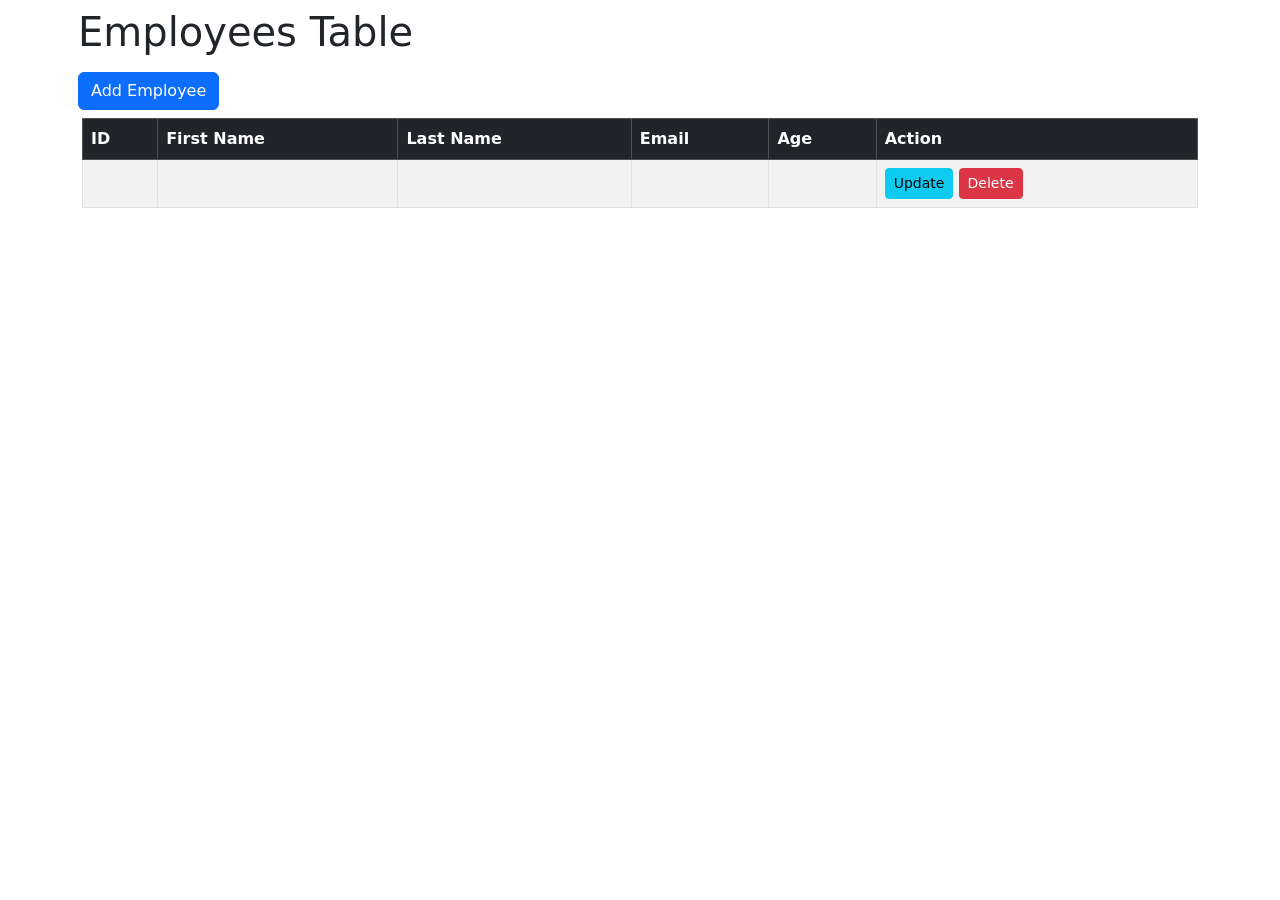
<file: thymeCrud/src/main/resources/templates/employees-table.html>
<!DOCTYPE html>
<html lang="en" xmlns:th="http://www.thymeleaf.org">
<head>
    <meta charset="UTF-8">
    <meta name="viewport" content="width=device-width, initial-scale=1">
    <title>Employees Table</title>
    <link href="https://cdn.jsdelivr.net/npm/bootstrap@5.3.8/dist/css/bootstrap.min.css" rel="stylesheet" integrity="sha384-sRIl4kxILFvY47J16cr9ZwB07vP4J8+LH7qKQnuqkuIAvNWLzeN8tE5YBujZqJLB" crossorigin="anonymous">
</head>
<body>
<div class="container p-2">
    <h1 class="pb-2">Employees Table</h1>
    <a class="btn btn-primary " th:href="@{/temp/formNewEmployee}">Add Employee</a>
</div>

<div class="container">
    <table class="table table-bordered table-striped">
        <thead class="table-dark">
         <tr>
             <th scope="col">ID</th>
             <th scope="col">First Name</th>
             <th scope="col">Last Name</th>
             <th scope="col">Email</th>
             <th scope="col">Age</th>
             <th scope="col">Action</th>
         </tr>
        </thead>
        <tbody>
            <tr th:each="employee : ${employees}">
                <td th:text="${employee.id}"></td>
                <td th:text="${employee.firstName}"></td>
                <td th:text="${employee.lastName}"></td>
                <td th:text="${employee.email} ?: 'N/A'"></td>
                <td th:text="${employee.age} ?: 'N/A'"></td>
                <td>
                    <a class="btn btn-info btn-sm" th:href="@{/temp/formUpdateEmployee (employeeId=${employee.id})}">Update</a>
                    <a class="btn btn-danger btn-sm" th:href="@{/temp/deleteEmployee (employeeId=${employee.id})}"
                       onclick="if(!(confirm('Are you sure you want to delete this employee?'))) return false;">Delete</a>
                </td>
            </tr>
        </tbody>
    </table>
</div>
</body>
</html>
</file>
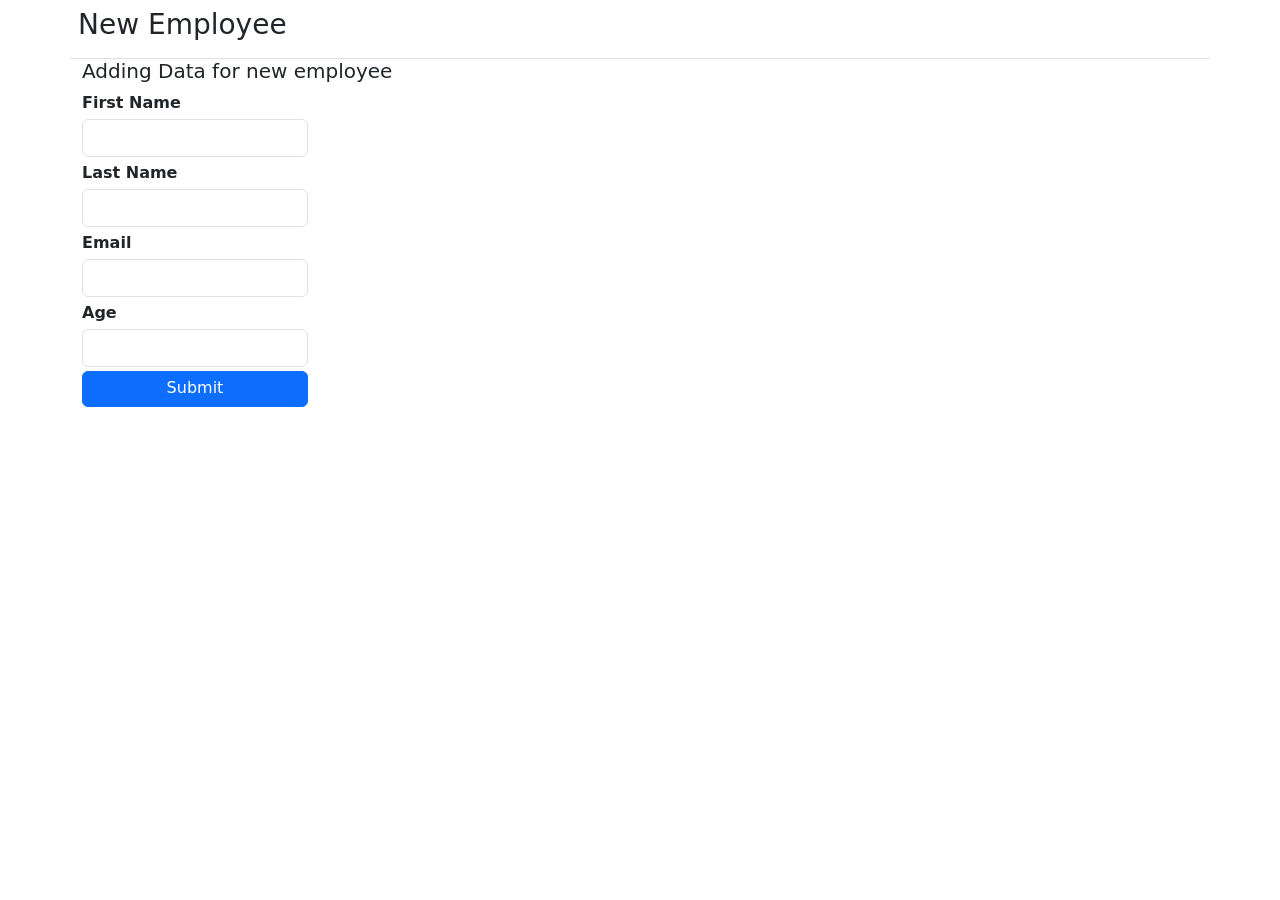
<file: thymeCrud/src/main/resources/templates/form-new-employee.html>
<!DOCTYPE html>
<html lang="en" xmlns:th="http://www.thymeleaf.org">
<head>
    <meta charset="UTF-8">
    <meta name="viewport" content="width=device-width, initial-scale=1">
    <title>Add employee</title>
    <link href="https://cdn.jsdelivr.net/npm/bootstrap@5.3.8/dist/css/bootstrap.min.css" rel="stylesheet" integrity="sha384-sRIl4kxILFvY47J16cr9ZwB07vP4J8+LH7qKQnuqkuIAvNWLzeN8tE5YBujZqJLB" crossorigin="anonymous">
</head>
<body>
<div class="container border-bottom border-gray p-2">
    <h3>New Employee</h3>
</div>
<div class="container">
    <h5>Adding Data for new employee</h5>
    <form class="d-grid flex-row justify-content-start gap-1 fw-bold" th:action="@{/temp/saveEmployee}" th:object="${employee}" method="POST">
        <label for="firstName">First Name</label>
        <input class="form-control" type="text" id="firstName" th:field="*{firstName}" required>
        <label for="lastName">Last Name</label>
        <input class="form-control" type="text" id="lastName" th:field="*{lastName}" required>
        <label for="email">Email</label>
        <input class="form-control" type="text" id="email" th:field="*{email}">
        <label for="age">Age</label>
        <input class="form-control" type="text" id="age" th:field="*{age}">
        <button type="submit" class="btn btn-primary pt-1">Submit</button>
    </form>
</div>
</body>
</html>
</file>
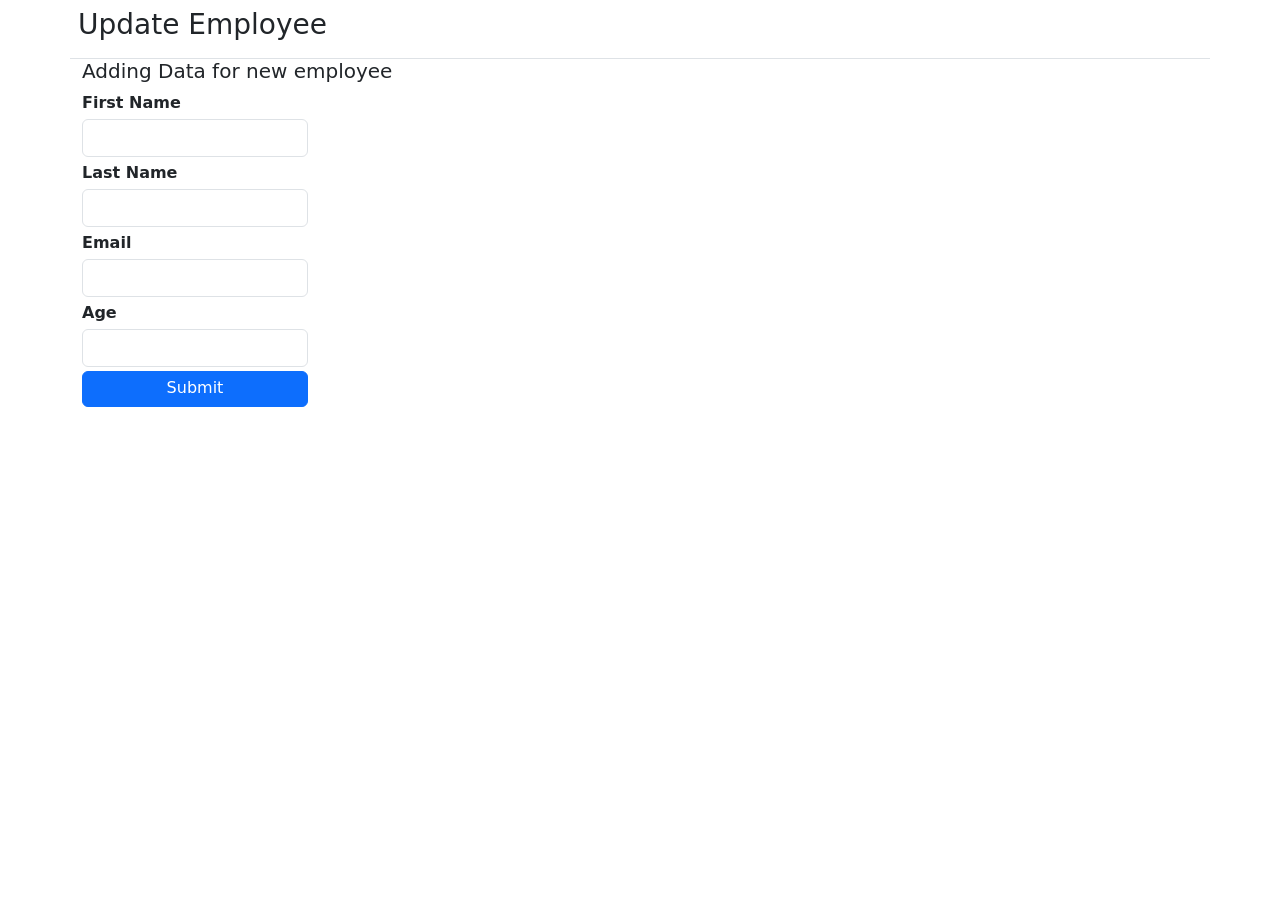
<file: thymeCrud/src/main/resources/templates/form-update-employee.html>
<!DOCTYPE html>
<html lang="en" xmlns:th="http://www.thymeleaf.org">
<head>
    <meta charset="UTF-8">
    <meta name="viewport" content="width=device-width, initial-scale=1">
    <title>Update employee</title>
    <link href="https://cdn.jsdelivr.net/npm/bootstrap@5.3.8/dist/css/bootstrap.min.css" rel="stylesheet" integrity="sha384-sRIl4kxILFvY47J16cr9ZwB07vP4J8+LH7qKQnuqkuIAvNWLzeN8tE5YBujZqJLB" crossorigin="anonymous">
</head>
<body>
<div class="container border-bottom border-gray p-2">
    <h3>Update Employee</h3>
</div>
<div class="container">
    <h5>Adding Data for new employee</h5>
    <form class="d-grid flex-row justify-content-start gap-1 fw-bold" th:action="@{/temp/saveEmployee}" th:object="${employee}" method="POST">
        <input type="hidden" th:field="*{id}">
        <label for="firstName">First Name</label>
        <input class="form-control" type="text" id="firstName" th:field="*{firstName}" required>
        <label for="lastName">Last Name</label>
        <input class="form-control" type="text" id="lastName" th:field="*{lastName}" required>
        <label for="email">Email</label>
        <input class="form-control" type="text" id="email" th:field="*{email}">
        <label for="age">Age</label>
        <input class="form-control" type="text" id="age" th:field="*{age}">
        <button type="submit" class="btn btn-primary pt-1">Submit</button>
    </form>
</div>
</body>
</html>
</file>
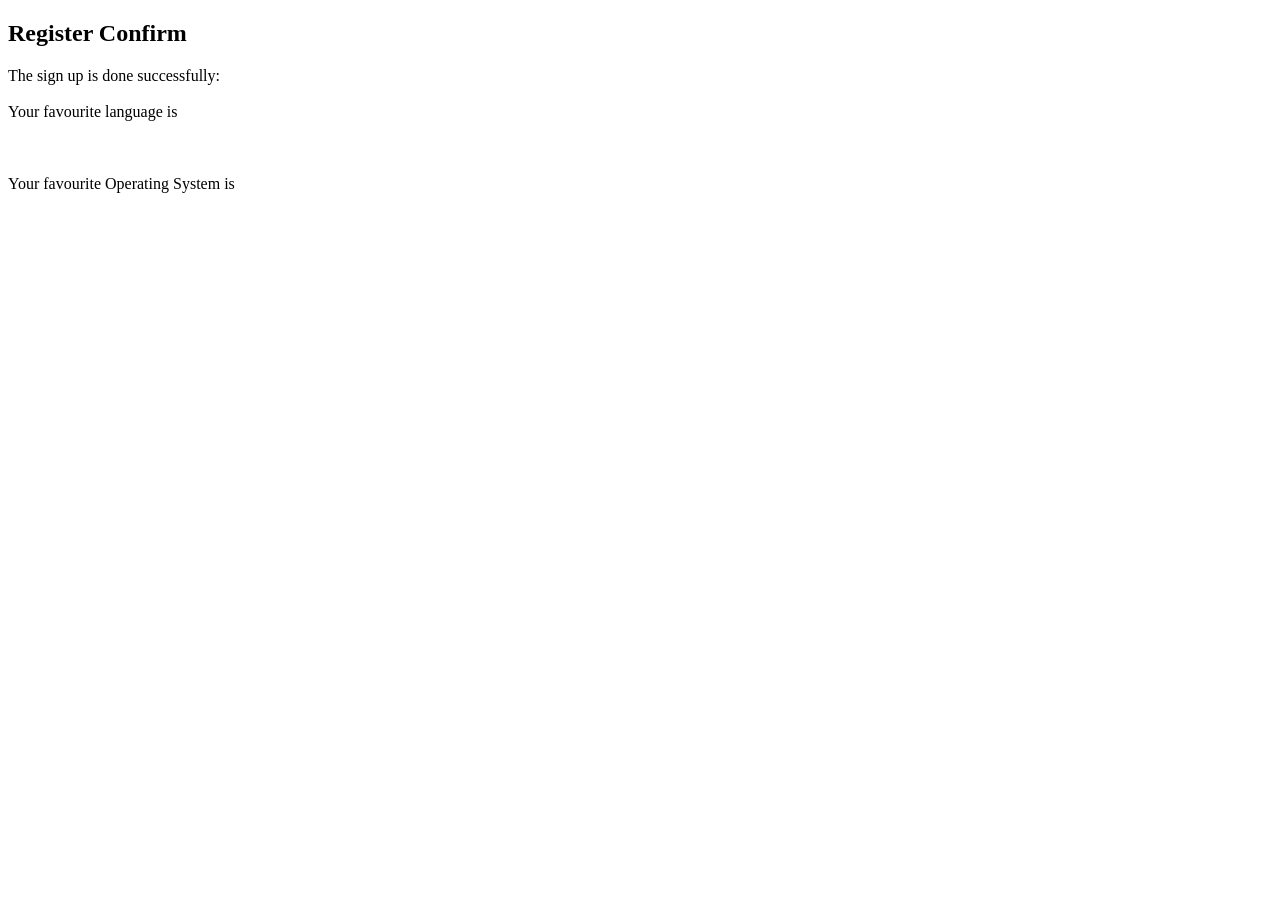
<file: thymeleaf/src/main/resources/templates/data-binding-confirmation.html>
<!Doctype html>
<html xmlns:th="http://www.thymeleaf.org" lang="en">

<head>
    <meta charset="utf-8">
    <title>Register Confirm</title>
</head>

<body >
<h2>Register Confirm</h2>

The sign up is done successfully: <span th:text="${member.lastName} + ' ' + ${member.firstName} + ' ' + ${member.country}"></span>
<br><br>
Your favourite language is <span th:text="${member.language}"></span>
<br><br>
<br><br>
Your favourite Operating System is <span th:text="${member.OS}"></span>
<br><br>
</body>
</html>
</file>
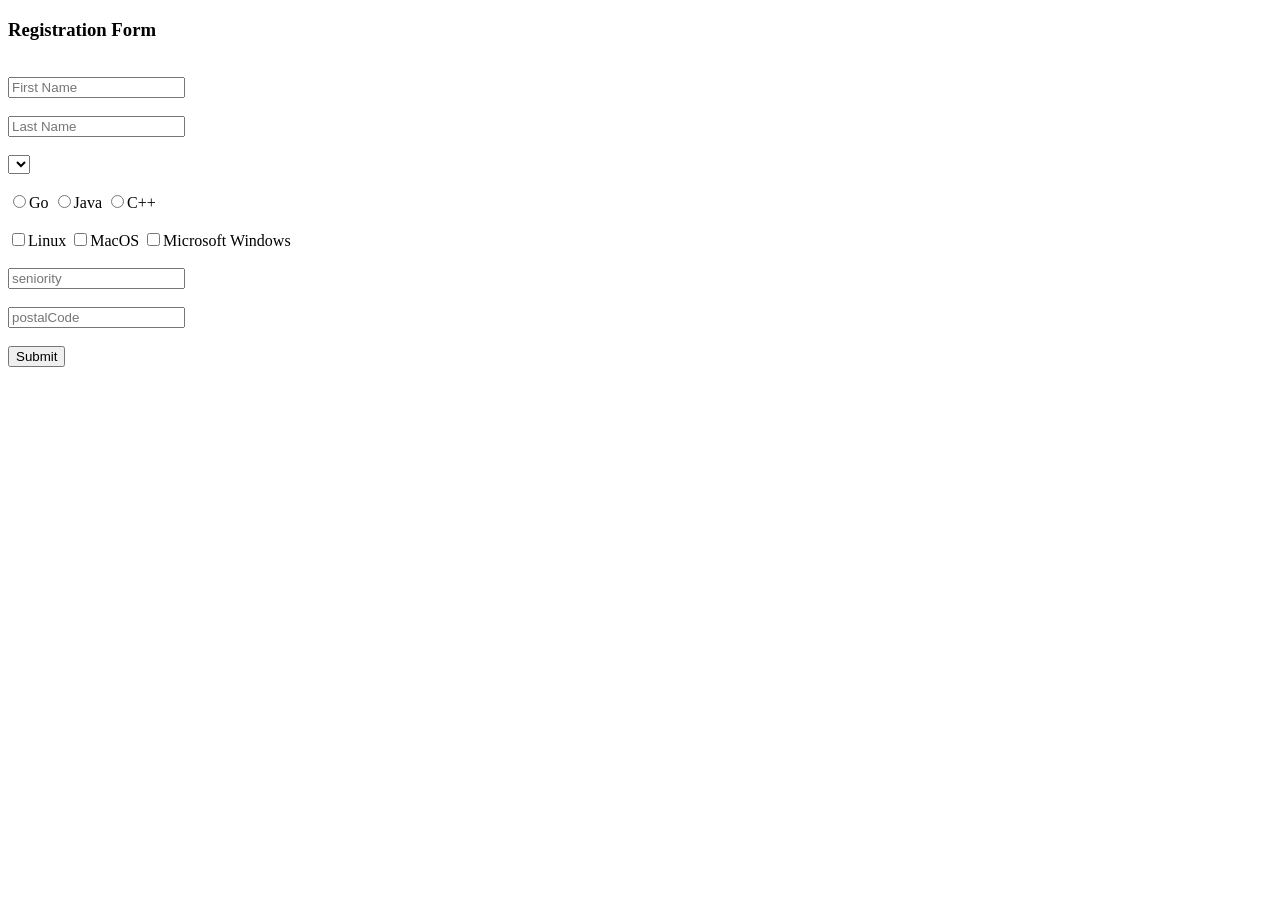
<file: thymeleaf/src/main/resources/templates/data-binding-form.html>
<!Doctype html>
<html lang="en" xmlns:th="http://www.thymeleaf.org" xmlns="http://www.w3.org/1999/html">
<head>
    <meta charset="UTF-8">
    <title>Data binding test</title>
    <link th:href="@{/css/demo.css}" rel="stylesheet">
</head>
<body class="my_body">

<h3>Registration Form</h3>
<br>
<form th:action="@{/processBinding}" th:object="${member}" method="POST">
    <!-- Testing all form of binding and validation with this form -->
    <input type="text" th:field="*{firstName}" placeholder="First Name"/>
    <span th:if="${#fields.hasErrors('firstName')}" th:errors="*{firstName}" class="error"></span>
    <br><br>
    <input type="text" th:field="*{lastName}" placeholder="Last Name"/>
    <span th:if="${#fields.hasErrors('lastName')}" th:errors="*{lastName}" class="error"></span>
    <br><br>
    <select th:field="*{country}">
        <option th:value="Italy" th:text="Italy"></option>
        <option th:value="Germany" th:text="Germany"></option>
        <option th:value="France" th:text="France"></option>
        <option th:value="British" th:text="British"></option>
    </select>
    <br><br>
    <input type="radio" th:field="*{language}" th:value="'Go'">Go</input>
    <input type="radio" th:field="*{language}" th:value="'Java'">Java</input>
    <input type="radio" th:field="*{language}" th:value="'C++'">C++</input>
    <br><br>
    <input type="checkbox" th:field="*{OS}" th:value="'Linux'">Linux</input>
    <input type="checkbox" th:field="*{OS}" th:value="'MacOS'">MacOS</input>
    <input type="checkbox" th:field="*{OS}" th:value="'Microsoft Windows'">Microsoft Windows</input>
    <br><br>
    <input type="text" th:field="*{seniority}" placeholder="seniority"/>
    <span th:if="${#fields.hasErrors('seniority')}" th:errors="*{seniority}" class="error"></span>
    <br><br>
    <input type="text" th:field="*{postalCode}" placeholder="postalCode"/>
    <span th:if="${#fields.hasErrors('postalCode')}" th:errors="*{postalCode}" class="error"></span>
    <br><br>
    <input type="submit" value="Submit" />
</form>

</body>
</html>
</file>
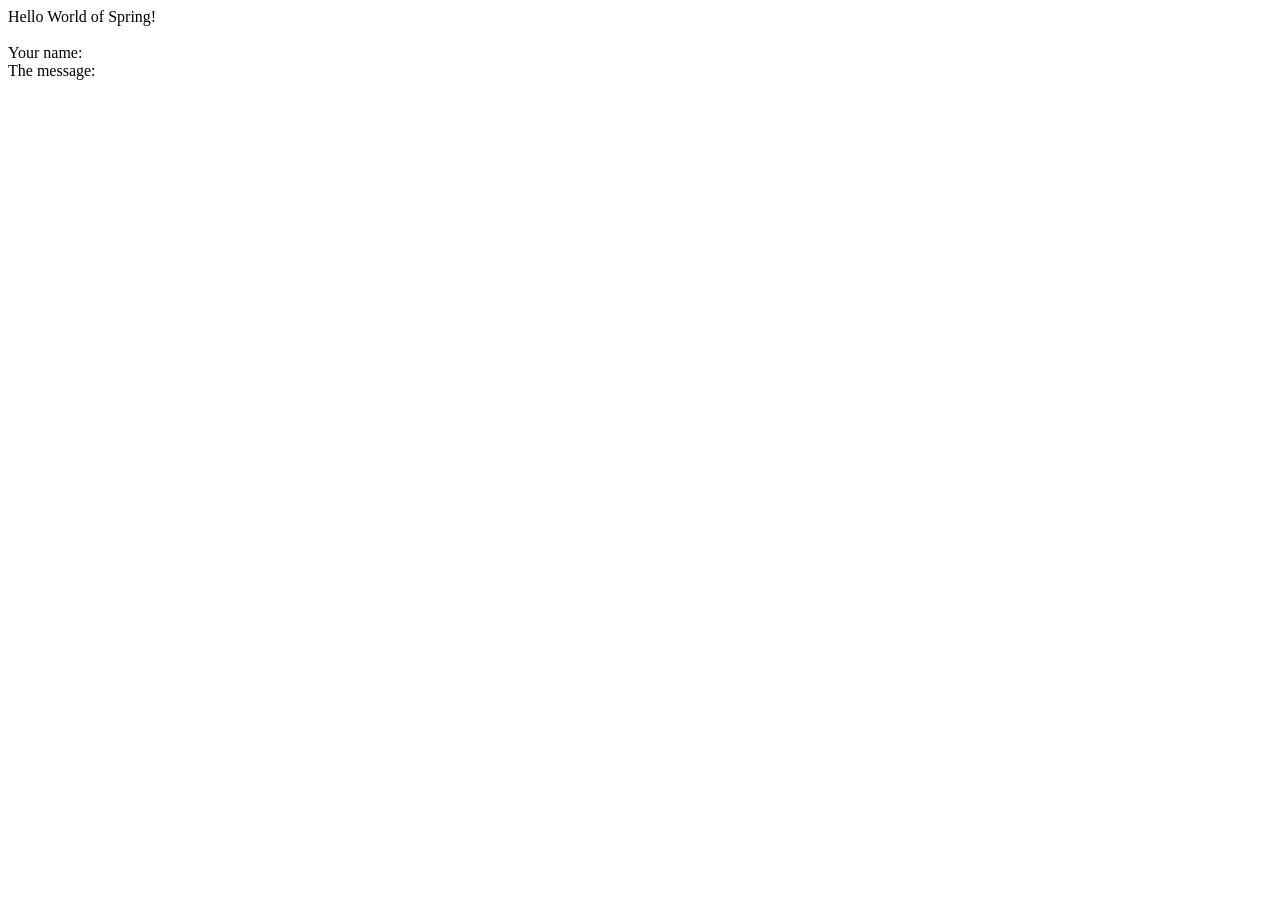
<file: thymeleaf/src/main/resources/templates/helloworld.html>
<!Doctype html>
<html xmlns:th="http://www.thymeleaf.org" lang="en">

<head>
    <meta charset="utf-8">
</head>

<body >

Hello World of Spring!

<br><br>

Your name: <span th:text="${param.firstName}"></span>

<br>

The message: <span th:text="${message}"></span>
</body>
</html>
</file>
